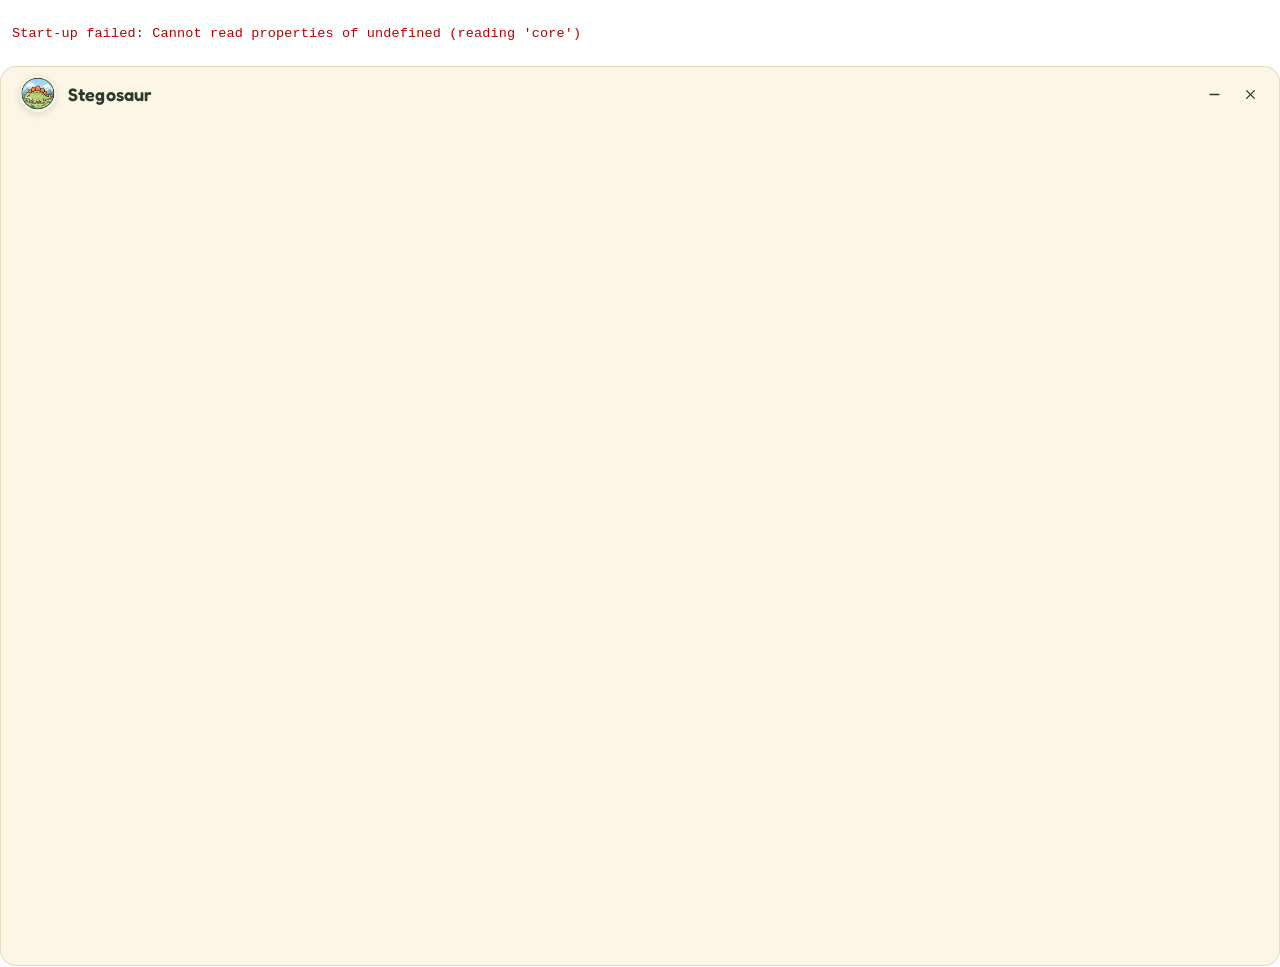
<file: apps/desktop/ui/index.html>
<!doctype html>
<html lang="en">
<head>
<meta charset="utf-8">
<meta name="viewport" content="width=device-width, initial-scale=1">
<title>Stegosaur</title>
<link rel="stylesheet" href="fonts.css">
<link rel="stylesheet" href="style.css">
</head>
<body>
<div class="app" id="app">
  <div class="top" data-tauri-drag-region><img id="logo" src="icon.png" alt="" data-tauri-drag-region><b class="name" data-tauri-drag-region>Stegosaur</b><div class="tabs" id="tabs"></div><span class="sp" data-tauri-drag-region></span><div class="wc"><button id="wmin" title="Minimize" aria-label="Minimize"><svg viewBox="0 0 10 10" aria-hidden="true"><path d="M1 5h8"/></svg></button><button id="wclose" class="close" title="Close" aria-label="Close"><svg viewBox="0 0 10 10" aria-hidden="true"><path d="M1.5 1.5l7 7M8.5 1.5l-7 7"/></svg></button></div></div>
  <div class="work" id="work"></div>
</div>
<div class="toast" id="toast"></div>
<script src="api.js"></script>
<script src="app.js"></script>
</body>
</html>
</file>
<file: apps/desktop/ui/fonts.css>
/* Latin subset of Fredoka (SIL Open Font License 1.1). */
@font-face {
  font-family: 'Fredoka';
  font-style: normal;
  font-weight: 400;
  font-stretch: 100%;
  font-display: swap;
  src: url(fonts/fredoka-400.woff2) format('woff2');
  }
@font-face {
  font-family: 'Fredoka';
  font-style: normal;
  font-weight: 500;
  font-stretch: 100%;
  font-display: swap;
  src: url(fonts/fredoka-400.woff2) format('woff2');
  }
@font-face {
  font-family: 'Fredoka';
  font-style: normal;
  font-weight: 600;
  font-stretch: 100%;
  font-display: swap;
  src: url(fonts/fredoka-400.woff2) format('woff2');
  }
</file>
<file: apps/desktop/ui/style.css>
/* Stegosaur desktop UI. Built from the approved redesign mock-up. */
:root{--bg:#fbf6e6;--card:#fffdf5;--soft:#f1f8e8;--ink:#2e3b2c;--dim:#7a8a74;--line:#e4dcc0;--green:#8fbf5f;--green-d:#5e8f3c;--orange:#ee8a3f;--orange-d:#c36d2a;--sky:#d6ecf7;--red:#d2573f;--amber:#e9b949}
*{box-sizing:border-box}
button{font:inherit;color:inherit;cursor:pointer}
svg{width:1em;height:1em;fill:none;stroke:currentColor;stroke-width:1.8;stroke-linecap:round;stroke-linejoin:round;vertical-align:-.14em}
.mono{font-family:ui-monospace,Consolas,monospace;font-size:12.5px}
.ok{color:var(--green-d)}

/* top bar */
.top{display:flex;align-items:center;gap:14px;padding:12px 22px}
.top img{width:42px;height:42px;border-radius:50%;box-shadow:0 2px 8px #0002}
.top b.name{font-size:19px;margin-right:10px}
.tabs{display:flex;gap:6px}
.tab{padding:8px 20px;border-radius:99px;background:#fff8;border:1.5px solid transparent;color:#4a6342;font-weight:500;transition:transform .15s,background .2s,box-shadow .2s}
.tab:hover{background:#fff;transform:translateY(-2px);box-shadow:0 4px 10px #4a3f1f22}
.tab.on{background:var(--orange);color:#fff;font-weight:600;box-shadow:0 3px 0 var(--orange-d)}
.sp{flex:1}
.switch{display:flex;gap:4px;font-size:12px;align-items:center;color:var(--dim)}
.switch a{padding:4px 10px;border-radius:99px;border:1.5px solid var(--line);color:var(--ink);text-decoration:none;background:#fff8}
.switch a.on{background:var(--ink);color:#fff;border-color:var(--ink)}
.note{margin:0 22px 10px;padding:7px 12px;background:var(--sky);border-radius:10px;font-size:12.5px;color:#35566a}

/* buttons, inputs */
.btn{border:0;border-radius:12px;padding:10px 22px;background:var(--green);color:#fff;font-weight:600;box-shadow:0 3px 0 var(--green-d);transition:transform .12s,box-shadow .12s,filter .2s}
.btn:hover:not(:disabled){transform:translateY(-2px);box-shadow:0 5px 0 var(--green-d)}
.btn:active:not(:disabled){transform:translateY(1px);box-shadow:0 1px 0 var(--green-d)}
.btn:disabled{background:#d9d3b8;box-shadow:0 3px 0 #bdb78f;cursor:not-allowed;color:#fff9}
.btn.big{padding:13px 34px;font-size:16px;border-radius:14px}
.btn.ghost{background:#fff;color:var(--ink);box-shadow:0 0 0 1.5px var(--line)}
.btn.ghost:hover:not(:disabled){box-shadow:0 0 0 1.5px var(--green),0 4px 10px #4a3f1f22}
.btn.sm{padding:6px 14px;font-size:13px;border-radius:10px}
.btn.orange{background:var(--orange);box-shadow:0 3px 0 var(--orange-d)}
.in{width:100%;padding:10px 12px;border:1.5px solid var(--line);border-radius:10px;background:#fff;font:inherit;color:var(--ink)}
.in:focus{outline:0;border-color:var(--green);box-shadow:0 0 0 3px #8fbf5f33}
.in.pw{letter-spacing:.12em}
label.l{display:block;font-weight:600;margin:0 0 6px}
small,.dim{color:var(--dim)}
.sw{width:42px;height:24px;border-radius:99px;background:#d9d3b8;position:relative;cursor:pointer;transition:background .2s;flex:none}
.sw::after{content:"";position:absolute;top:3px;left:3px;width:18px;height:18px;border-radius:50%;background:#fff;transition:transform .2s;box-shadow:0 1px 3px #0003}
.sw.on{background:var(--green)}.sw.on::after{transform:translateX(18px)}
.row{display:flex;align-items:center;gap:12px;padding:9px 0}
.row .grow{flex:1}.row .grow small{display:block}

/* chosen files */
.file{display:flex;align-items:center;gap:9px;padding:7px 10px;border-radius:10px;background:#fff;box-shadow:0 0 0 1.5px var(--line);margin:5px 0;animation:pop .25s ease}
.file .nm{flex:1;overflow:hidden;text-overflow:ellipsis;white-space:nowrap}
.file small{white-space:nowrap}
.file .x{border:0;background:none;color:var(--dim);padding:2px 4px;border-radius:6px}.file .x:hover{background:#f6dcd5;color:var(--red)}
.ic{display:inline-flex;font-size:18px;flex:none}
.k-dir{color:var(--amber)}.k-image{color:var(--green-d)}.k-audio{color:#6a8fbf}.k-text{color:#7a8a74}.k-other{color:#9a9a8a}.k-lossy{color:var(--red)}
@keyframes pop{from{transform:scale(.96);opacity:0}to{transform:none;opacity:1}}
@keyframes up{from{transform:translateY(8px);opacity:0}to{transform:none;opacity:1}}
@keyframes spin{to{transform:rotate(360deg)}}

/* results */
.res{margin-top:16px;animation:up .35s ease both}
.res-h{display:flex;align-items:center;gap:10px;padding:12px 14px;border-radius:12px;background:#fff;box-shadow:0 0 0 1.5px var(--line);margin-bottom:10px}
.res-h.ok{background:var(--soft);box-shadow:0 0 0 1.5px #cfe3b8}.res-h.ok svg{color:var(--green-d)}
.res-h small{margin-left:6px}
table{width:100%;border-collapse:collapse;font-size:13.5px;background:#fff;border-radius:12px;overflow:hidden;box-shadow:0 0 0 1.5px var(--line)}
th{text-align:left;font-size:12px;color:var(--dim);padding:8px 12px;background:#faf6e8}
td{padding:8px 12px;border-top:1px solid var(--line);vertical-align:middle}
tr.none td{color:var(--dim)}tr.share td:nth-child(2){color:#9a7410}
.rk{font-weight:600;padding:2px 9px;border-radius:99px;font-size:12px;white-space:nowrap}
.rk.low{background:#e3f1d3;color:var(--green-d)}.rk.mid{background:#fbefc9;color:#9a7410}.rk.high{background:#f6dcd5;color:var(--red)}
.gauge{height:10px;border-radius:99px;background:linear-gradient(90deg,#8fbf5f 0%,#8fbf5f 12%,#f3d36b 35%,#e4684b 70%);position:relative;min-width:160px}
.gauge i{position:absolute;top:-3px;width:16px;height:16px;border-radius:50%;background:var(--orange);border:3px solid #fff;transform:translateX(-50%);box-shadow:0 1px 4px #0004;transition:left .5s ease}
.gl{display:flex;justify-content:space-between;font-size:11.5px;color:var(--dim);margin-top:5px;gap:8px}.gl .rk{font-size:11.5px}
.gcell{min-width:260px}

.spin{display:inline-block;width:14px;height:14px;border:2px solid #fff6;border-top-color:#fff;border-radius:50%;animation:spin .7s linear infinite;vertical-align:-2px;margin-right:8px}
.problem{color:var(--red);font-size:13px}.ready{color:var(--green-d);font-size:13px}

input[type=checkbox]{-webkit-appearance:none;appearance:none;width:16px;height:16px;border-radius:5px;background:#fff;box-shadow:inset 0 0 0 1.5px var(--line);margin:0;cursor:pointer;position:relative;flex:none;transition:background .12s,box-shadow .12s}
input[type=checkbox]:checked{background:var(--orange);box-shadow:none}
input[type=checkbox]:checked::after{content:"";position:absolute;left:5px;top:2px;width:4px;height:8px;border:solid #fff;border-width:0 2px 2px 0;transform:rotate(45deg)}
input[type=checkbox]:disabled{opacity:.45;cursor:default}
input[type=radio]{accent-color:var(--orange)}

/* ---- controls ---- */
/* dense, keyboard-first look shared by the three power-user designs */
kbd{font:11px ui-monospace,Consolas,monospace;background:#fff;border:1px solid var(--line);border-bottom-width:2px;border-radius:5px;padding:0 5px;color:#5a6b53}
.ll{font:12px/1.55 ui-monospace,Consolas,monospace;white-space:pre-wrap;word-break:break-word}
.ll span{color:#7b8b74;margin-right:10px}
.ll.g{color:#9fd47a}.ll.r{color:#ff9a86}.ll.d{color:#cfe3c0}
.cli{font:12.5px/1.55 ui-monospace,Consolas,monospace;background:#1f2b24;color:#cfe3c0;border-radius:10px;padding:9px 12px;white-space:pre-wrap;word-break:break-all;position:relative}
.cli b{color:#9fd47a;font-weight:600}.cli i{color:#8a9a84;font-style:normal}
.cli button{position:absolute;right:8px;top:7px;border:1px solid #3a4a40;background:#2a3a30;color:#cfe3c0;border-radius:7px;padding:1px 8px;font-size:11px}
.cli button:hover{background:#34483c}
.seg{display:inline-flex;background:#fff;border-radius:9px;box-shadow:0 0 0 1.5px var(--line);overflow:hidden}
.seg button{border:0;background:none;padding:5px 11px;font-size:12.5px}
.seg button.on{background:var(--ink);color:#fff}
.seg button:hover:not(.on){background:var(--soft)}
select.in,input.in.s{padding:5px 8px;border-radius:8px;font-size:12.5px;width:auto}
.tiny{font-size:11.5px;color:var(--dim)}
.tb{display:flex;align-items:center;gap:8px;flex-wrap:wrap}
.tb .sep{width:1px;height:20px;background:var(--line)}
.btn.xs{padding:4px 10px;font-size:12.5px;border-radius:8px;box-shadow:0 2px 0 var(--green-d)}
.btn.xs.ghost{box-shadow:0 0 0 1.5px var(--line)}
.ico{border:0;background:none;color:var(--dim);padding:1px 4px;border-radius:6px;font-size:14px}.ico:hover{background:var(--soft);color:var(--ink)}
.ico.del:hover{background:#f6dcd5;color:var(--red)}
.status{display:flex;gap:16px;align-items:center;padding:6px 14px;font-size:12px;color:var(--dim);border-top:1px solid var(--line);background:#faf6e8}
.fillbar{height:6px;border-radius:99px;background:#ebe4c8;overflow:hidden;min-width:70px}.fillbar i{display:block;height:100%;background:var(--green)}.fillbar i.bad{background:var(--red)}
.pcell{display:inline-flex;align-items:center;gap:6px;padding:2px 4px 2px 9px;border-radius:99px;background:#fff;box-shadow:0 0 0 1.5px var(--line);font-size:12.5px}
.pcell button{border:0;background:none;color:var(--dim);padding:0 3px}.pcell button:hover{color:var(--red)}

/* ---- page ---- */

.top .tab{font-weight:600}
.mono,.cli,.ll,.v{font-family:inherit!important}
.mono{font-size:13px}
input[type=range]{-webkit-appearance:none;appearance:none;height:8px;border-radius:99px;background:linear-gradient(var(--orange),var(--orange)) 0 0/var(--p,50%) 100% no-repeat,#ebe4c8;outline:0;accent-color:var(--orange)}
input[type=range]::-webkit-slider-thumb{-webkit-appearance:none;width:18px;height:18px;border-radius:50%;background:var(--orange);border:3px solid #fff;box-shadow:0 1px 4px #0004;cursor:pointer}
input[type=range]::-moz-range-thumb{width:12px;height:12px;border-radius:50%;background:var(--orange);border:3px solid #fff;box-shadow:0 1px 4px #0004;cursor:pointer}
input[type=range]::-moz-range-track{background:#ebe4c8;height:8px;border-radius:99px}
input[type=range]::-moz-range-progress{background:var(--orange);height:8px;border-radius:99px}
input[type=range]:focus-visible::-webkit-slider-thumb{box-shadow:0 0 0 4px #ee8a3f44}
input[type=range]:disabled{opacity:.5;background:#ebe4c8}input[type=range]:disabled::-webkit-slider-thumb{background:#c9c2a3;cursor:default}
/* passphrase boxes use the UI font too; the dots are drawn larger so they read well */
input[type=password]{font-family:inherit;letter-spacing:.14em}
input[type=password]:not(:placeholder-shown){font-size:19px;letter-spacing:.1em;line-height:1.1}
input::placeholder,textarea::placeholder{font-family:inherit;font-size:13.5px;letter-spacing:0;color:#a3ad9d}
/* our own dropdown, so the open list matches the UI */
.dd{position:relative;min-width:0;width:100%}
.dd>button{width:100%;display:flex;align-items:center;gap:8px;text-align:left;background:#fff;border:1.5px solid var(--line);border-radius:10px;padding:5px 8px 5px 10px;font:inherit;font-size:12.5px;color:var(--ink)}
.dd>button:hover{border-color:var(--green)}
.dd.open>button{border-color:var(--green);box-shadow:0 0 0 3px #8fbf5f33}
.dd>button span{flex:1;overflow:hidden;text-overflow:ellipsis;white-space:nowrap}
.dd>button svg{flex:none;color:var(--dim);transition:transform .15s}
.dd.open>button svg{transform:rotate(180deg)}
.dd ul{position:absolute;z-index:40;left:0;right:0;top:calc(100% + 4px);margin:0;padding:5px;list-style:none;background:#fffdf5;border-radius:12px;box-shadow:0 12px 30px #4a3f1f33,0 0 0 1.5px var(--line);max-height:220px;overflow:auto;animation:pop .12s ease}
.dd ul.up{top:auto;bottom:calc(100% + 4px)}
.dd li{display:flex;align-items:center;gap:8px;padding:6px 10px;border-radius:8px;cursor:pointer;font-size:12.5px}
.dd li:hover{background:var(--soft)}
.dd li.on{background:var(--green);color:#fff}
.dd li svg{margin-left:auto;display:none}.dd li.on svg{display:block}
.seg button.on{background:var(--green);color:#fff;box-shadow:inset 0 -2px 0 var(--green-d)}
.seg button{font-family:inherit;font-weight:600}
.top{padding:8px 16px;gap:12px}.top img{width:32px;height:32px}.top b.name{font-size:16px}.tab{padding:5px 15px;font-size:13px}
.work{flex:1;min-height:0;display:grid;grid-template-columns:1fr 1fr 330px;gap:10px;padding:0 12px 12px}
.sec>h4 .sstrength{margin-left:auto;display:inline-flex;align-items:center;gap:6px;text-transform:none;letter-spacing:0}
.sbar{width:70px;height:6px;border-radius:99px;background:#ebe4c8;overflow:hidden;display:inline-block}.sbar i{display:block;height:100%;transition:width .3s}
.textout{padding:12px 14px;font-size:13px;line-height:1.65;white-space:pre-wrap;word-break:break-word;color:#35502e}
.slot2{display:flex;align-items:center;gap:10px;padding:10px 12px;border:2px dashed #d6cca0;border-radius:12px;background:#fffdf5;cursor:pointer;transition:border-color .15s,background .15s}
.slot2:hover,.slot2.drag{border-color:var(--green);background:#f3faea}
.slot2.full{border-style:solid;border-color:#cfe3b8;background:#fff;cursor:default}
.slot2 .s2i{width:36px;height:36px;border-radius:10px;background:var(--soft);display:grid;place-items:center;font-size:20px;color:var(--green-d);flex:none}
.slot2 .ic{font-size:22px}
.slot2 .s2n{flex:1;min-width:0;display:flex;flex-direction:column;line-height:1.3}
.slot2 .s2n b{overflow:hidden;text-overflow:ellipsis;white-space:nowrap}
.riskrow{display:flex;justify-content:space-between;align-items:center;gap:8px;margin:10px 0 7px;white-space:nowrap}
.riskrow .lbl{color:var(--dim);font-size:12px}
.gcap{display:flex;justify-content:space-between;gap:8px;font-size:11.5px;color:var(--dim);margin-top:6px;white-space:nowrap}
.typed{padding:10px;border-bottom:1px solid var(--line);background:#fcfaf0}
.typed .row2{display:flex;gap:8px;margin-top:8px}
.work.one{grid-template-columns:1fr 330px}
.zone{background:var(--card);border-radius:14px;border:2px dashed #d6cca0;display:flex;flex-direction:column;min-height:0;min-width:0;transition:border-color .15s,background .15s;outline:0}
.zone:focus-within,.zone.focus{border-color:#bcd9a0}
.zone.drag{border-color:var(--green);background:#f3faea;border-style:solid}
.zone header{display:flex;align-items:center;gap:6px;padding:7px 10px;border-bottom:1px solid var(--line);flex-wrap:wrap}
.zone header h3{margin:0;font-size:12px;text-transform:uppercase;letter-spacing:.35px;color:var(--dim)}
.zone header .cnt{font-size:12px;color:var(--dim)}
.tbtn{display:inline-flex;align-items:center;gap:5px;border:1.5px solid var(--line);background:#fff;border-radius:8px;padding:3px 9px;font-size:12px}.tbtn:hover{border-color:var(--green)}.tbtn.pri{background:var(--green);border-color:var(--green-d);color:#fff}
.tbtn svg{font-size:14px}
.zb{flex:1;overflow:auto;min-height:0;scrollbar-width:none}
.zb::-webkit-scrollbar,.panel .pb::-webkit-scrollbar{width:0;height:0;display:none}
.panel .pb{scrollbar-width:none}
.zb table{border-radius:0;box-shadow:none;font-size:12.5px}
.zb th{position:sticky;top:0;z-index:1;background:#faf6e8;white-space:nowrap;padding:5px 8px}
.zb td{padding:4px 8px;white-space:nowrap}
.zb td.nm{max-width:200px;overflow:hidden;text-overflow:ellipsis}
.zb td.dim{color:var(--dim)}
.zb tr{cursor:default}.zb tr:hover td,.zb tr.hl td{background:#f4f9ec}.zb tr.sel td{background:#e3f1d3}
.zb td.act{text-align:right;width:78px}
.zb td.grip{width:18px;color:#b9b394;padding-right:0}
.ico svg{pointer-events:none}
.dropmsg{height:100%;display:flex;flex-direction:column;align-items:center;justify-content:center;gap:10px;color:var(--dim);text-align:center;padding:20px}
.dropmsg .big{font-size:40px;color:#c9d9b4}
.dropmsg .row2{display:flex;gap:8px}
.panel{background:var(--card);border-radius:14px;box-shadow:0 0 0 1.5px var(--line);display:flex;flex-direction:column;min-height:0}
.panel .pb{flex:1;overflow:auto;padding:4px 12px}
.sec{border-bottom:1px solid var(--line);padding:8px 0 10px}.sec:last-child{border:0}
.sec>h4,.sec>summary{margin:0 0 7px;font-size:11.5px;text-transform:uppercase;letter-spacing:.35px;color:var(--dim);font-weight:600;display:flex;align-items:center;gap:6px;cursor:default;list-style:none}
.sec>summary{cursor:pointer}.sec>summary::-webkit-details-marker{display:none}.sec>summary svg.chev{transition:transform .15s}.sec[open]>summary svg.chev{transform:rotate(90deg)}
.sec .tag{margin-left:auto;text-transform:none;letter-spacing:0;font-weight:500;background:#fff;border-radius:99px;padding:0 8px;box-shadow:0 0 0 1.5px var(--line)}
.kv{display:grid;grid-template-columns:74px 1fr;gap:6px 8px;align-items:center}.kv>label{color:var(--dim);font-size:12px}
.kv .in{padding:4px 8px;font-size:12.5px}.kv .r{display:flex;align-items:center;gap:8px;min-width:0}.kv .r input[type=range]{flex:1;min-width:0}.kv .r .v{font:12px ui-monospace,Consolas,monospace;width:44px;text-align:right}
.pwrow{display:flex;gap:6px}.pwrow .in{flex:1}
.pwrow button{border:1.5px solid var(--line);background:#fff;border-radius:8px;padding:0 8px}.pwrow button:hover{border-color:var(--green)}
.meter{height:5px;border-radius:99px;background:#ebe4c8;margin-top:5px;overflow:hidden}.meter i{display:block;height:100%;transition:width .3s}
.seg.full{display:flex;width:100%}.seg.full button{flex:1;padding:5px 4px;white-space:nowrap}
.issues{display:flex;flex-direction:column;gap:4px;font-size:12px}.issues div{display:flex;gap:6px;align-items:flex-start}.issues svg{flex:none;margin-top:2px}
.issues .p{color:var(--red)}.issues .k{color:var(--green-d)}
.runbox{padding:10px 12px;border-top:1px solid var(--line)}
.runbox .btn{width:100%;display:flex;align-items:center;justify-content:center;gap:8px}
.rank{font-weight:600}
.modalb{position:fixed;inset:0;background:#2e3b2c66;display:flex;align-items:center;justify-content:center;z-index:70}
.toast{position:fixed;right:18px;bottom:18px;background:var(--ink);color:#fff;border-radius:10px;padding:8px 14px;display:flex;gap:8px;align-items:center;z-index:80;animation:up .2s}

/* ---- app window ---- */
:root{--font:'Fredoka',system-ui,'Segoe UI',sans-serif}
html{background:transparent}
body{margin:0;background:transparent;color:var(--ink);font-family:var(--font);font-size:13.5px;letter-spacing:.15px;overflow:hidden}
button,input,select,textarea{font-family:inherit}
.app{height:100vh;min-height:620px;background:var(--bg);border-radius:16px;overflow:hidden;box-shadow:inset 0 0 0 1px var(--line);display:flex;flex-direction:column;animation:fadein .5s ease both}
.top{padding:0 0 0 20px;gap:12px;height:56px;flex:none;user-select:none}
.top img{width:36px;height:36px}
.top b.name{font-size:18px;color:var(--ink)}
.top .tab{padding:6px 18px;font-size:13.5px}
.wc{display:flex;align-self:center;gap:4px;margin:0 14px 0 10px}
.wc button{width:32px;height:32px;border-radius:10px;border:0;background:transparent;color:var(--ink);cursor:pointer;display:flex;align-items:center;justify-content:center;transition:background .15s,color .15s}
.wc button:hover{background:#4a3f1f14}.wc button:active{background:#4a3f1f22}
.wc button.close:hover{background:var(--red);color:#fff}
.wc svg{width:11px;height:11px;fill:none;stroke:currentColor;stroke-width:1.2;stroke-linecap:round;stroke-linejoin:round}
.top img.wig{animation:wig .9s ease}
.work{padding:0 14px 14px}
/* zone header: title, a small count, and the buttons on one line */
.zone header{flex-wrap:nowrap;gap:6px;padding:7px 8px 7px 12px}
.zone header h3{flex:none}
.zone header .cnt{flex:none;background:#fff;border-radius:99px;padding:0 8px;font-size:11.5px;color:var(--dim);box-shadow:0 0 0 1.5px var(--line);max-width:90px;overflow:hidden;text-overflow:ellipsis;white-space:nowrap}
.zone header .tools{margin-left:auto;display:flex;gap:4px;flex:none}
.zone header .tbtn{flex:none;padding:4px 7px}
.zone header .tbtn svg{font-size:15px}
/* file tables: fixed columns, everything on the row's middle line */
.zb table{table-layout:fixed;width:100%}
.zb th,.zb td{overflow:hidden;text-overflow:ellipsis}
.zb td{height:38px;padding:3px 8px;vertical-align:middle}
.zb td.nm{max-width:none}
th.c-idx{width:26px}th.c-size{width:58px}th.c-fill{width:96px}th.c-res2{width:104px}th.c-res{width:104px}th.c-state{width:66px}th.c-risk{width:50px}th.c-gauge{width:26%}th.c-act{width:84px}th.c-act1{width:40px}
.zb td,.zb th{padding-left:5px;padding-right:5px}
.zb td.act{padding-right:4px}
.zb td.act .ico{padding:3px}
.nmw{display:flex;align-items:center;gap:8px;min-width:0}
.nt{display:flex;min-width:0;flex:1}
.nmw .ic{flex:none}
.nb{min-width:0;overflow:hidden;text-overflow:ellipsis;white-space:nowrap}
.ne{flex:none;white-space:nowrap}
.zb td.act{display:table-cell;text-align:right;white-space:nowrap}
.zb td .ico{vertical-align:middle}
textarea{resize:none}
details.sec:not([open]){padding:9px 0}
details.sec:not([open])>summary{margin:0}
.modalb .pk{width:min(560px,92vw);height:auto;max-height:80vh}
.plist{padding:4px 16px 2px;max-height:260px;overflow:auto;scrollbar-width:none}
.plist::-webkit-scrollbar{width:0;display:none}
.prow{display:flex;align-items:center;gap:10px;padding:5px 10px;border-radius:9px;font-size:13px}
.prow:nth-child(odd){background:#f7f2dc}
.prow .pt{flex:1;overflow:hidden;text-overflow:ellipsis;white-space:nowrap}
.prow .dim{width:18px;text-align:right}
.kv>label{display:flex;align-items:center;min-height:30px}
.kv>label.chk{gap:8px;color:var(--ink);font-size:12px;cursor:pointer}
.kv>label.chk input{margin:0;width:16px;height:16px;flex:none}
.kv .pwrow,.kv .seg,.kv .r{min-height:30px}
.kv>div{display:flex;flex-direction:column;justify-content:center}
.kv>div.r,.kv>div.seg,.kv>div.pwrow,.kv>div.swrow{flex-direction:row}
.tbtn{padding:5px 9px}.tbtn svg{font-size:16px}
.dropmsg .tbtn{padding:9px 12px}.dropmsg .tbtn svg{font-size:20px}
.dc{display:contents}
.toast{position:fixed;left:50%;bottom:26px;transform:translate(-50%,20px);background:#2e3b2c;color:#fff;padding:10px 20px;border-radius:12px;opacity:0;transition:opacity .25s,transform .25s;pointer-events:none;z-index:90;display:flex;align-items:center;gap:8px;max-width:70vw;position:fixed;right:auto}
.toast.on{opacity:1;transform:translate(-50%,0)}
.toast svg{width:18px;height:18px;flex:none;fill:none;stroke:#a9e07a;stroke-width:2.4;stroke-linecap:round;stroke-linejoin:round}
.toast.err{background:#a8412c}.toast.err svg{stroke:#fff}
@keyframes fadein{from{opacity:0}to{opacity:1}}
@keyframes wig{0%,100%{transform:rotate(0)}20%{transform:rotate(-14deg) scale(1.1)}40%{transform:rotate(12deg) scale(1.1)}60%{transform:rotate(-8deg)}80%{transform:rotate(6deg)}}
.app.ready .work>*{animation:none}

/* small dialogs (paste paths) */
.pk{width:min(860px,94vw);height:min(560px,86vh);background:var(--card);border-radius:16px;box-shadow:0 24px 70px #0006,0 0 0 1px var(--line);display:flex;flex-direction:column;overflow:hidden;animation:none}
.pk-top{display:flex;align-items:center;padding:10px 14px 6px}.pk-top b{flex:1;font-size:15px}
.pk-x{border:0;background:none;font-size:18px;color:var(--dim);border-radius:8px;padding:4px 6px}.pk-x:hover{background:#f6dcd5;color:var(--red)}
.pk-foot{display:flex;align-items:center;gap:10px;padding:10px 14px;border-top:1px solid var(--line);background:#faf6e8;font-size:13px}.pk-foot select{padding:6px 8px;border:1.5px solid var(--line);border-radius:9px;background:#fff}
.pk-foot a{color:var(--green-d)}

.holds{display:flex;flex-direction:column;gap:3px;font-size:11.5px;line-height:1.1}
.holds .fillbar{min-width:0;width:100%}
.rescell{display:flex;align-items:center;gap:6px;min-width:0}
.rescell .rn{flex:1;min-width:0;overflow:hidden;text-overflow:ellipsis;white-space:nowrap}

.holds .bad{color:var(--red)}

.holds .xtra{color:#c8761f}
.fillbar.two{display:flex}
.fillbar.two i{flex:none}
.fillbar.two i.x{background:repeating-linear-gradient(45deg,#f0a04b 0 4px,#f6bd7e 4px 8px)}

.swrow{display:flex;align-items:center;gap:8px;color:var(--ink);font-size:12px}
.swrow .sw{width:36px;height:21px}.swrow .sw::after{width:15px;height:15px}.swrow .sw.on::after{transform:translateX(15px)}

.runbox{position:relative}
.progtxt{position:absolute;left:12px;right:12px;top:-19px;text-align:center;font-size:11.5px;color:var(--dim);white-space:nowrap;overflow:hidden;text-overflow:ellipsis;pointer-events:none}
.btn.big.stop{background:var(--orange);box-shadow:0 4px 0 #b8631f;color:#fff}
.btn.big.stop svg{width:16px;height:16px;fill:#fff;stroke:none}

th.sortable{cursor:pointer;user-select:none;transition:color .15s}
th.sortable:hover{color:var(--ink)}
th.sortable.asc,th.sortable.desc{color:var(--ink)}
th.sortable.asc::after,th.sortable.desc::after{content:"";display:inline-block;margin-left:5px;border:4px solid transparent;vertical-align:middle}
th.sortable.asc::after{border-bottom-color:currentColor;border-top-width:0}
th.sortable.desc::after{border-top-color:currentColor;border-bottom-width:0}

[data-zone=analyze] th.c-size{width:92px}
</file>
